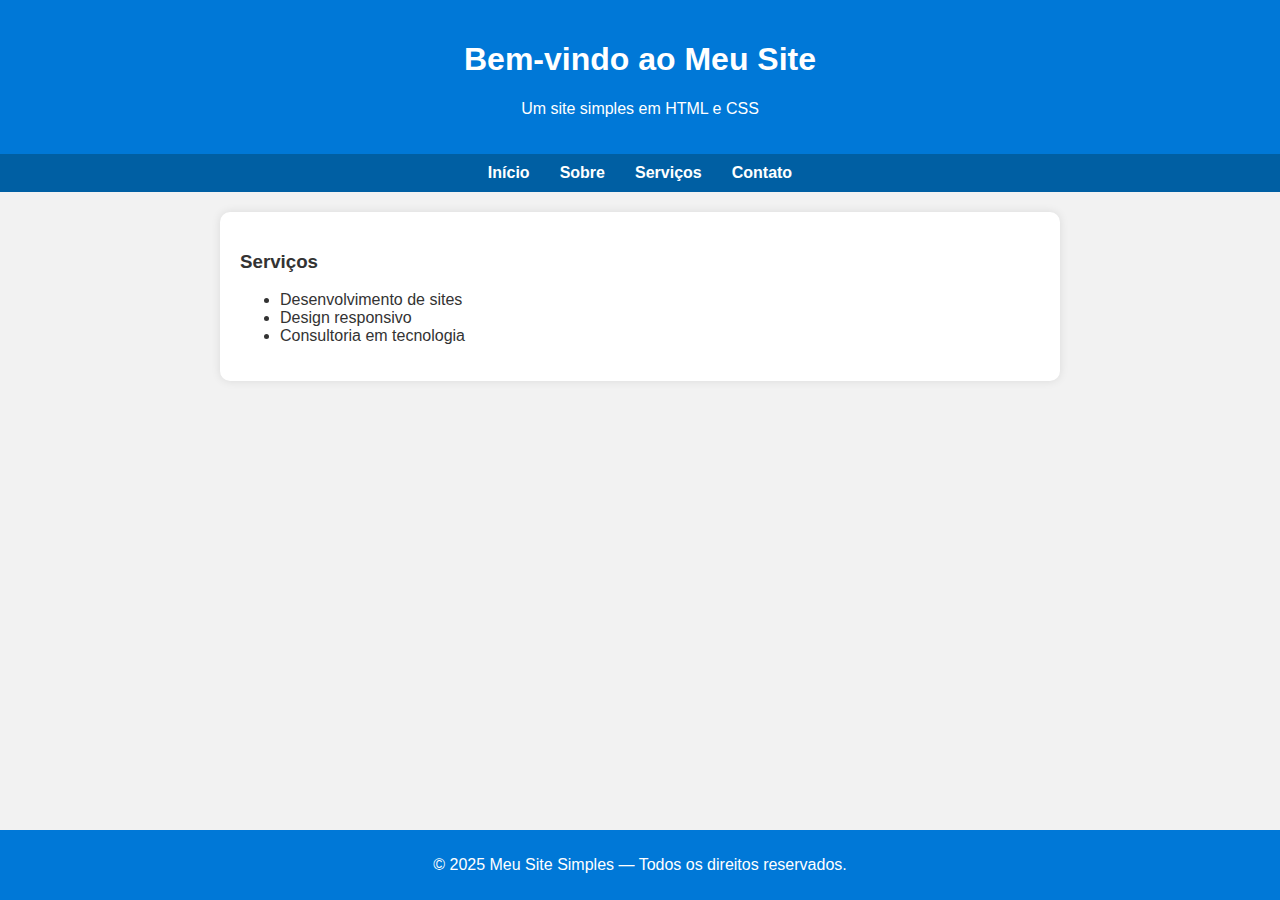
<file: index.html>
<!DOCTYPE html>
<html lang="pt-BR">
<head>
  <meta charset="UTF-8">
  <meta name="viewport" content="width=device-width, initial-scale=1.0">
  <title>Meu Site Simples</title>
  <link rel="stylesheet" href="style.css">
</head>
<body>

  <header>
    <h1>Bem-vindo ao Meu Site</h1>
    <p>Um site simples em HTML e CSS</p>
  </header>

  <nav>
    <a href="inicio.html">Início</a>
    <a href="sobre.html">Sobre</a>
    <a href="servicos.html">Serviços</a>
    <a href="contato.html">Contato</a>
  </nav>

  <main>
    <h3>Serviços</h3>
    <ul>
      <li>Desenvolvimento de sites</li>
      <li>Design responsivo</li>
      <li>Consultoria em tecnologia</li>
    </ul>
  </main>

  <footer>
    <p>© 2025 Meu Site Simples — Todos os direitos reservados.</p>
  </footer>

</body>
</html>
</file>
<file: style.css>
body {
    font-family: Arial, sans-serif;
    margin: 0;
    padding: 0;
    background: #f2f2f2;
    color: #333;
  }
  
  header {
    background: #0078d7;
    color: white;
    text-align: center;
    padding: 20px 0;
  }
  
  nav {
    background: #005fa3;
    display: flex;
    justify-content: center;
    padding: 10px;
  }
  
  nav a {
    color: white;
    text-decoration: none;
    margin: 0 15px;
    font-weight: bold;
  }
  
  nav a:hover {
    text-decoration: underline;
  }
  
  main {
    padding: 20px;
    background: white;
    margin: 20px auto;
    max-width: 800px;
    border-radius: 10px;
    box-shadow: 0 0 10px rgba(0,0,0,0.1);
  }
  
  footer {
    text-align: center;
    background: #0078d7;
    color: white;
    padding: 10px 0;
    position: fixed;
    bottom: 0;
    width: 100%;
  }
</file>
